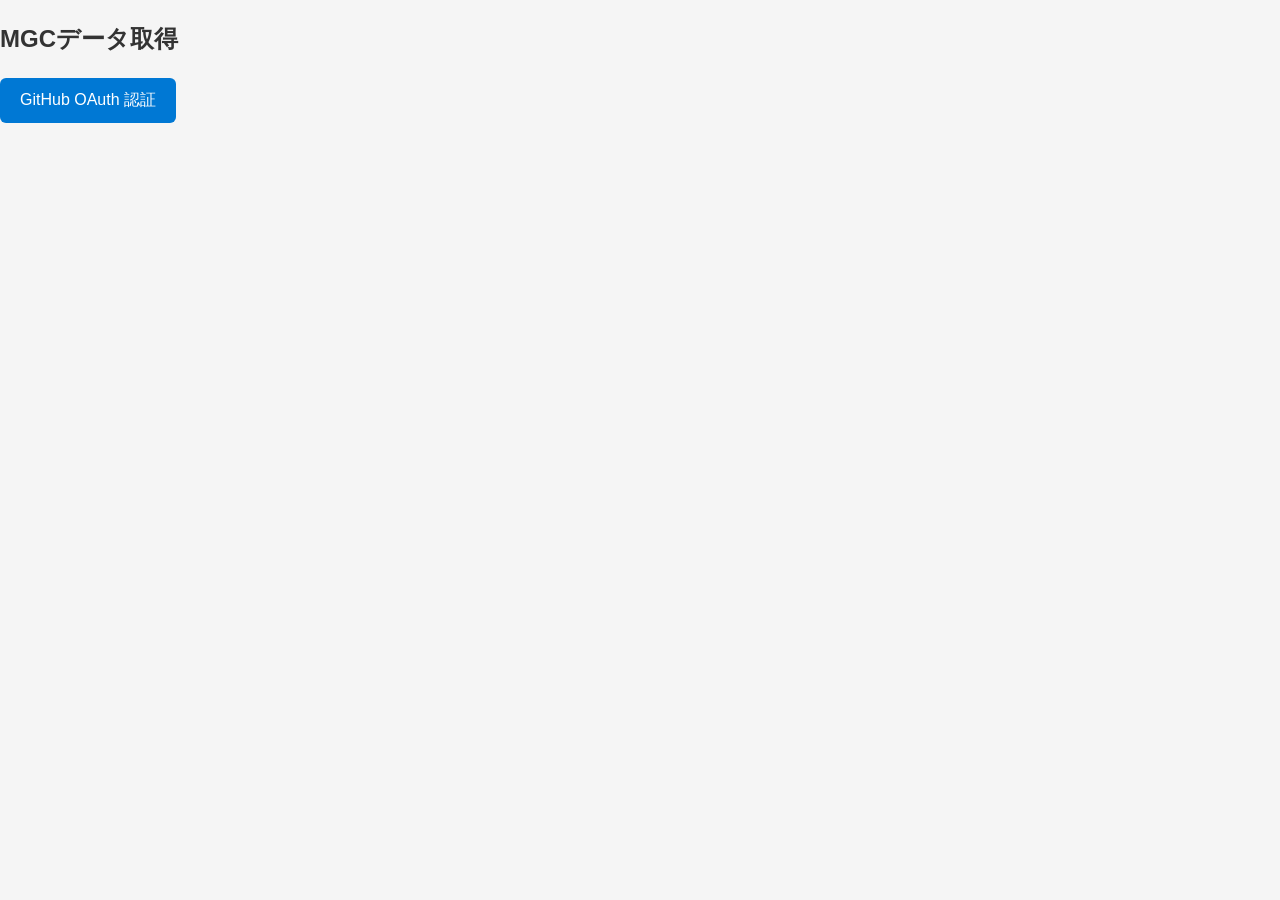
<file: docs backup/index.html>
<!DOCTYPE html>
<html lang="ja">
<head>
  <meta charset="UTF-8" />
  <meta name="viewport" content="width=device-width, initial-scale=1.0" />
  <title>CarpeDiem UI</title>

  <!-- 検索エンジンから完全に除外 -->
  <meta name="robots" content="noindex, nofollow, noarchive, nosnippet" />

  <!-- UI 用 CSS -->
  <link rel="stylesheet" href="./css/style.css" />
</head>

<body>

<h2>MGCデータ取得</h2>

<!-- GitHub OAuth 認証 -->
<button id="login-btn">GitHub OAuth 認証</button>
<div id="auth-status"></div>

<!-- 認証後に表示される領域 -->
<div id="data-section" style="display:none;">

  <label>シーズン: <input type="number" id="season" min="1"></label>
  <label>節: <input type="number" id="section" min="1"></label>
  <button id="loadBtn">データ取得</button>

  <div class="section-title">コース・ホール・ピン一覧</div>
  <div id="mgcTableContainer"></div>

  <div class="section-title">ショットデータ</div>
  <div id="shotTableContainer"></div>

</div>

<script src="./js/auth.js"></script>
<script src="./js/app.js"></script>
</body>
</html>
</file>
<file: docs backup/css/style.css>
/* ===============================
   基本レイアウト
   =============================== */

body {
  margin: 0;
  padding: 0;
  font-family: "Segoe UI", Roboto, Helvetica, Arial, sans-serif;
  background-color: #f5f5f5;
  color: #333;
  line-height: 1.6;
}

header {
  background-color: #222;
  color: #fff;
  padding: 20px;
  text-align: center;
}

main {
  max-width: 900px;
  margin: 30px auto;
  padding: 20px;
  background: #fff;
  border-radius: 8px;
  box-shadow: 0 0 10px rgba(0,0,0,0.1);
}

/* ===============================
   セクション
   =============================== */

section {
  margin-bottom: 40px;
}

section h2 {
  margin-bottom: 10px;
  border-left: 5px solid #0078d4;
  padding-left: 10px;
}

/* ===============================
   ボタン
   =============================== */

button {
  background-color: #0078d4;
  color: #fff;
  border: none;
  padding: 12px 20px;
  font-size: 16px;
  border-radius: 6px;
  cursor: pointer;
  transition: background-color 0.2s ease;
}

button:hover {
  background-color: #005ea0;
}

button:disabled {
  background-color: #999;
  cursor: not-allowed;
}

/* ===============================
   結果表示
   =============================== */

pre {
  background: #eee;
  padding: 15px;
  border-radius: 6px;
  overflow-x: auto;
  font-size: 14px;
}

/* ===============================
   メッセージ
   =============================== */

#auth-status {
  margin-top: 10px;
  font-weight: bold;
  color: #0078d4;
}
</file>
